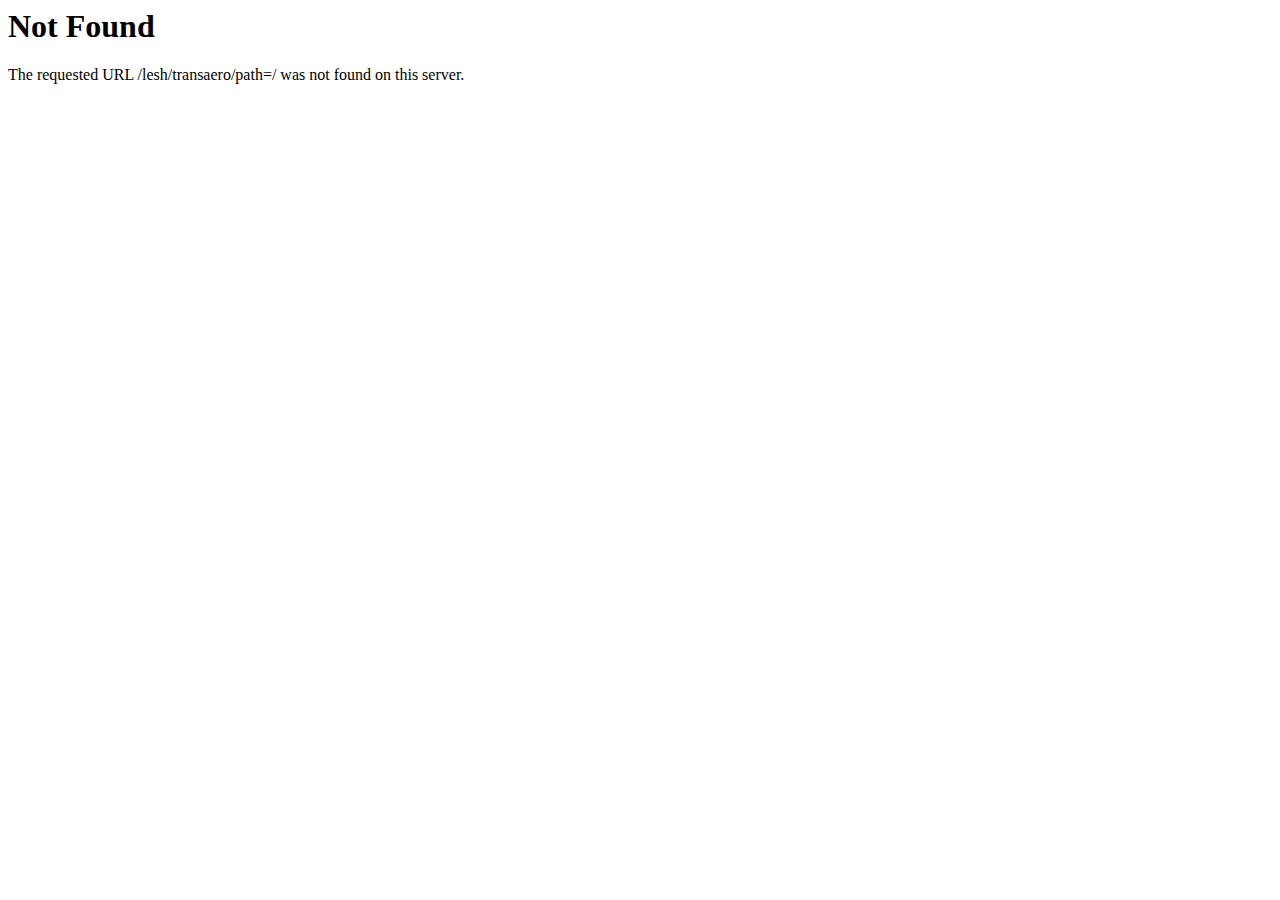
<file: HTML/path=/index.html>
<!DOCTYPE HTML PUBLIC "-//IETF//DTD HTML 2.0//EN">
<html><head>
<title>404 Not Found</title>
</head><body>
<h1>Not Found</h1>
<p>The requested URL /lesh/transaero/path=/ was not found on this server.</p>
</body></html>
</file>
